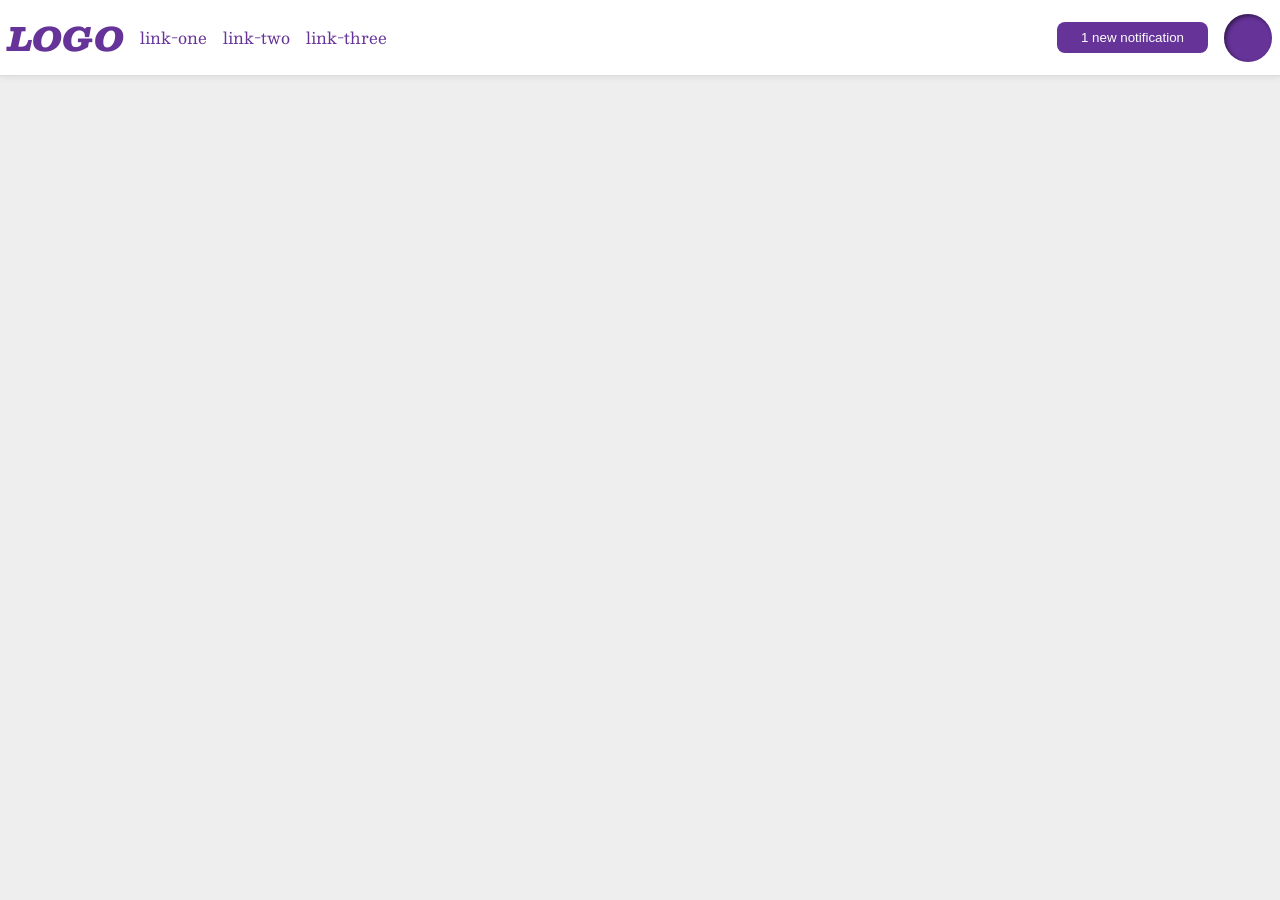
<file: foundations/flex/03-flex-header-2/index.html>
<!DOCTYPE html>
<html lang="en">
  <head>
    <meta charset="UTF-8" />
    <meta http-equiv="X-UA-Compatible" content="IE=edge" />
    <meta name="viewport" content="width=device-width, initial-scale=1.0" />
    <title>Flex Header 2</title>
    <link rel="stylesheet" href="style.css" />
  </head>
  <body>
    <div class="header">
      <div class="logo">LOGO</div>
      <ul class="links">
        <li><a href="https://google.com">link-one</a></li>
        <li><a href="https://google.com">link-two</a></li>
        <li><a href="https://google.com">link-three</a></li>
      </ul>
      <div class="right-side">
        <button class="notifications">1 new notification</button>
        <div class="profile-image"></div>
      </div>
    </div>
  </body>
</html>
</file>
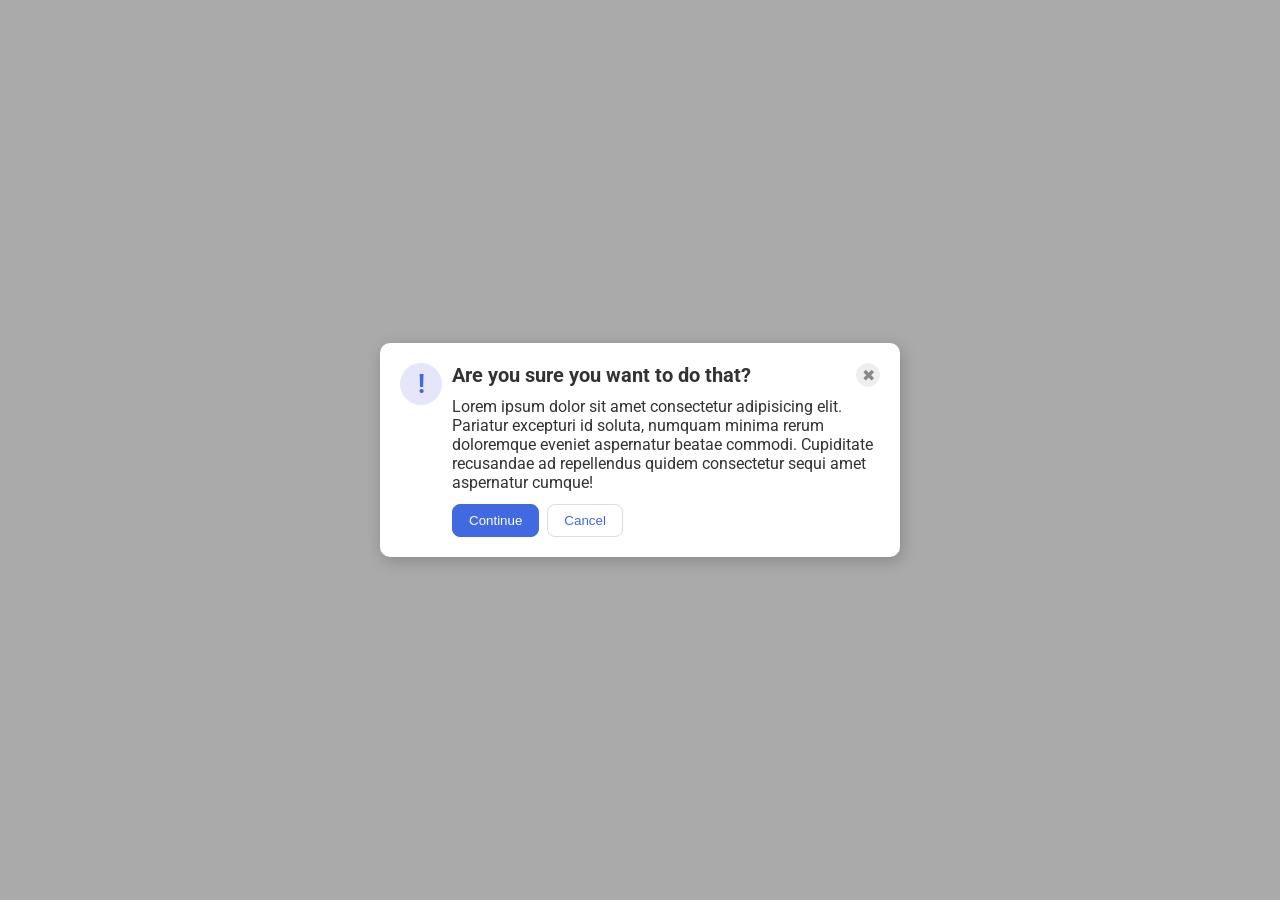
<file: foundations/flex/05-flex-modal/index.html>
<!DOCTYPE html>
<html lang="en">
  <head>
    <meta charset="UTF-8" />
    <meta http-equiv="X-UA-Compatible" content="IE=edge" />
    <meta name="viewport" content="width=device-width, initial-scale=1.0" />
    <link rel="stylesheet" href="style.css" />
    <title>Modal</title>
  </head>
  <body>
    <div class="modal">
      <div class="icon">!</div>
      <div class="container">
        <div class="header-button">
          Are you sure you want to do that?

          <button class="close-button">✖</button>
        </div>
        <div class="text">
          Lorem ipsum dolor sit amet consectetur adipisicing elit. Pariatur
          excepturi id soluta, numquam minima rerum doloremque eveniet
          aspernatur beatae commodi. Cupiditate recusandae ad repellendus quidem
          consectetur sequi amet aspernatur cumque!
        </div>
        <div class="buttons">
          <button class="continue">Continue</button>
          <button class="cancel">Cancel</button>
        </div>
      </div>
    </div>
  </body>
</html>
</file>
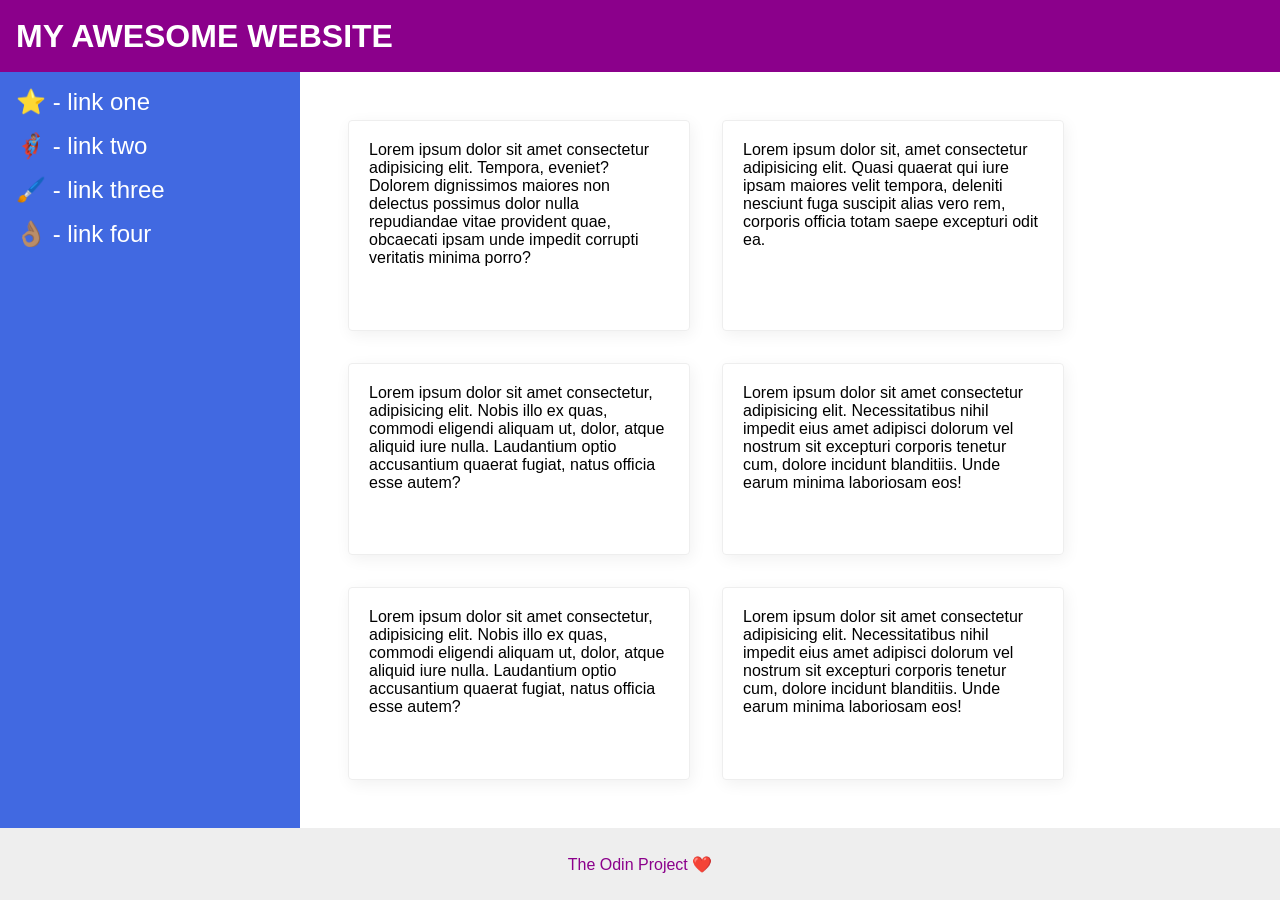
<file: foundations/flex/07-flex-layout-2/index.html>
<!DOCTYPE html>
<html lang="en">
  <head>
    <meta charset="UTF-8" />
    <meta http-equiv="X-UA-Compatible" content="IE=edge" />
    <meta name="viewport" content="width=device-width, initial-scale=1.0" />
    <title>The Holy Grail</title>
    <link rel="stylesheet" href="style.css" />
  </head>
  <body>
    <div class="header">MY AWESOME WEBSITE</div>
    <div class="container">
      <div class="sidebar">
        <ul>
          <li><a href="#">⭐ - link one</a></li>
          <li><a href="#">🦸🏽‍♂️ - link two</a></li>
          <li><a href="#">🖌️ - link three</a></li>
          <li><a href="#">👌🏽 - link four</a></li>
        </ul>
      </div>
      <div class="cards">
        <div class="card">
          Lorem ipsum dolor sit amet consectetur adipisicing elit. Tempora,
          eveniet? Dolorem dignissimos maiores non delectus possimus dolor nulla
          repudiandae vitae provident quae, obcaecati ipsam unde impedit
          corrupti veritatis minima porro?
        </div>
        <div class="card">
          Lorem ipsum dolor sit, amet consectetur adipisicing elit. Quasi
          quaerat qui iure ipsam maiores velit tempora, deleniti nesciunt fuga
          suscipit alias vero rem, corporis officia totam saepe excepturi odit
          ea.
        </div>
        <div class="card">
          Lorem ipsum dolor sit amet consectetur, adipisicing elit. Nobis illo
          ex quas, commodi eligendi aliquam ut, dolor, atque aliquid iure nulla.
          Laudantium optio accusantium quaerat fugiat, natus officia esse autem?
        </div>
        <div class="card">
          Lorem ipsum dolor sit amet consectetur adipisicing elit.
          Necessitatibus nihil impedit eius amet adipisci dolorum vel nostrum
          sit excepturi corporis tenetur cum, dolore incidunt blanditiis. Unde
          earum minima laboriosam eos!
        </div>
        <div class="card">
          Lorem ipsum dolor sit amet consectetur, adipisicing elit. Nobis illo
          ex quas, commodi eligendi aliquam ut, dolor, atque aliquid iure nulla.
          Laudantium optio accusantium quaerat fugiat, natus officia esse autem?
        </div>
        <div class="card">
          Lorem ipsum dolor sit amet consectetur adipisicing elit.
          Necessitatibus nihil impedit eius amet adipisci dolorum vel nostrum
          sit excepturi corporis tenetur cum, dolore incidunt blanditiis. Unde
          earum minima laboriosam eos!
        </div>
      </div>
    </div>
    <div class="footer">The Odin Project ❤️</div>
  </body>
</html>
</file>
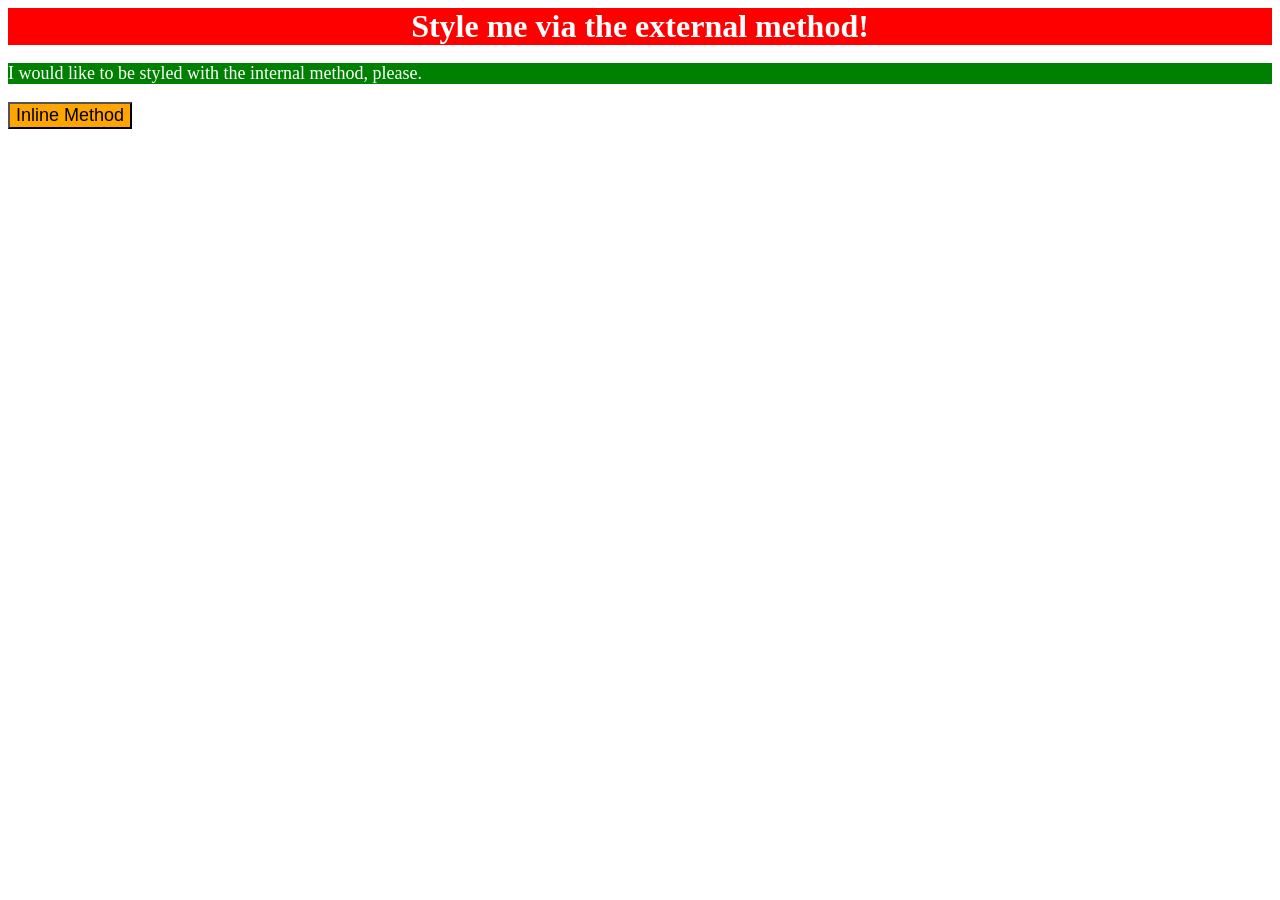
<file: foundations/intro-to-css/01-css-methods/index.html>
<!DOCTYPE html>
<html lang="en">
  <head>
    <link rel="stylesheet" href="styles.css" />
    <meta charset="UTF-8" />
    <meta http-equiv="X-UA-Compatible" content="IE=edge" />
    <meta name="viewport" content="width=device-width, initial-scale=1.0" />
    <title>Methods for Adding CSS</title>
  </head>
  <body>
    <div>Style me via the external method!</div>
    <p>I would like to be styled with the internal method, please.</p>
    <button>Inline Method</button>
  </body>
</html>
</file>
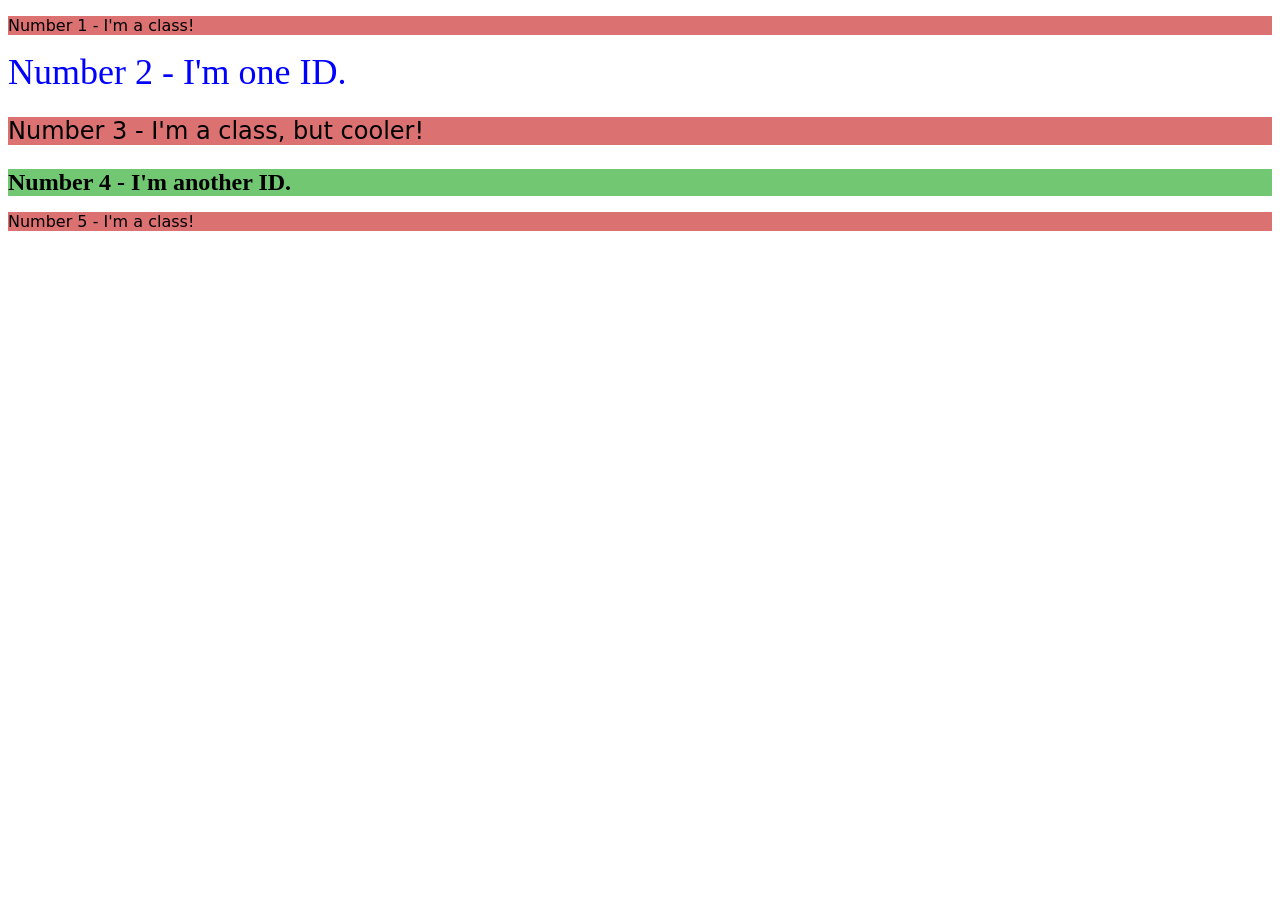
<file: foundations/intro-to-css/02-class-id-selectors/index.html>
<!DOCTYPE html>
<html lang="en">
  <head>
    <meta charset="UTF-8" />
    <meta http-equiv="X-UA-Compatible" content="IE=edge" />
    <meta name="viewport" content="width=device-width, initial-scale=1.0" />
    <title>Class and ID Selectors</title>
    <link rel="stylesheet" href="style.css" />
  </head>
  <body>
    <p class="odd-numbers">Number 1 - I'm a class!</p>
    <div id="number-two">Number 2 - I'm one ID.</div>
    <p class="odd-numbers cool">Number 3 - I'm a class, but cooler!</p>
    <div id="number-four">Number 4 - I'm another ID.</div>
    <p class="odd-numbers">Number 5 - I'm a class!</p>
  </body>
</html>
</file>
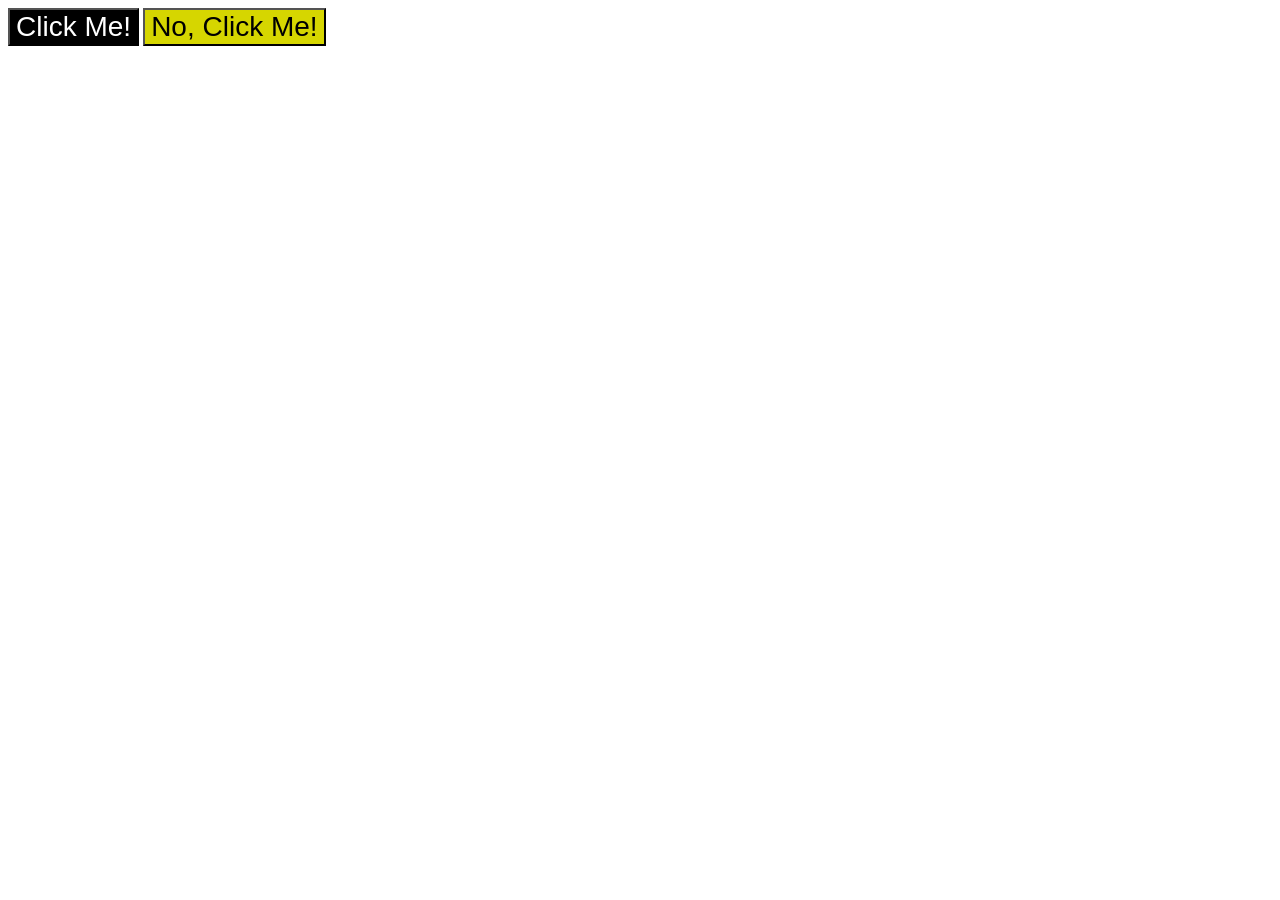
<file: foundations/intro-to-css/03-grouping-selectors/index.html>
<!DOCTYPE html>
<html lang="en">
  <head>
    <meta charset="UTF-8" />
    <meta http-equiv="X-UA-Compatible" content="IE=edge" />
    <meta name="viewport" content="width=device-width, initial-scale=1.0" />
    <title>Grouping Selectors</title>
    <link rel="stylesheet" href="style.css" />
  </head>
  <body>
    <button class="first" id="font">Click Me!</button>
    <button class="second" id="font">No, Click Me!</button>
  </body>
</html>
</file>
<file: foundations/flex/03-flex-header-2/style.css>
/* this is some magical font-importing.  
you'll learn about it later. */
@import url("https://fonts.googleapis.com/css2?family=Besley:ital,wght@0,400;1,900&display=swap");

body {
  margin: 0;
  background: #eee;
  font-family: Besley, serif;
}

.header {
  background: white;
  border-bottom: 1px solid #ddd;
  box-shadow: 0 0 8px rgba(0, 0, 0, 0.1);
  display: flex;
  align-items: center;
  padding: 8px;
}

.profile-image {
  background: rebeccapurple;
  box-shadow: inset 2px 2px 4px rgba(0, 0, 0, 0.5);
  border-radius: 50%;
  width: 48px;
  height: 48px;
}

.logo {
  color: rebeccapurple;
  font-size: 32px;
  font-weight: 900;
  font-style: italic;
}

.right-side {
  display: flex;
  gap: 16px;
  align-items: center;
  flex: auto;
  justify-content: flex-end;
}

button {
  border: none;
  border-radius: 8px;
  background: rebeccapurple;
  color: white;
  padding: 8px 24px;
}

a {
  /* this removes the line under our links */
  text-decoration: none;
  color: rebeccapurple;
}

ul {
  list-style-type: none;
  display: flex;
  margin: 0;
  padding: 16px;
  gap: 16px;
}
</file>
<file: foundations/flex/05-flex-modal/style.css>
@import url("https://fonts.googleapis.com/css2?family=Roboto:wght@400;700&display=swap");

html,
body {
  height: 100%;
}

body {
  font-family: Roboto, sans-serif;
  margin: 0;
  background: #aaa;
  color: #333;
  /* I'll give you this one for free lol */
  display: flex;
  align-items: center;
  justify-content: center;
}

.modal {
  background: white;
  width: 480px;
  border-radius: 10px;
  box-shadow: 2px 4px 16px rgba(0, 0, 0, 0.2);
  padding: 20px;
  display: flex;
}

.header-button {
  font-weight: bold;
  font-size: 20px;
  display: flex;
  justify-content: space-between;
  margin-bottom: 10px;
}

.container {
  display: flex;
  flex-direction: column;
  justify-content: space-between;
}

.buttons {
  display: flex;
  justify-content: flex-start;
  gap: 8px;
  margin-top: 12px;
}

.icon {
  color: royalblue;
  font-size: 26px;
  font-weight: 700;
  background: lavender;
  width: 42px;
  height: 42px;
  border-radius: 50%;
  display: flex;
  align-items: center;
  justify-content: center;
  flex-shrink: 0;
  margin-right: 10px;
}

.close-button {
  background: #eee;
  border-radius: 50%;
  color: #888;
  font-weight: 400;
  font-size: 16px;
  height: 24px;
  width: 24px;
  display: flex;
  align-items: center;
  justify-content: center;
  border: 1px solid #eee;
  padding: 0;
}

button {
  cursor: pointer;
  padding: 8px 16px;
  border-radius: 8px;
}

button.continue {
  background: royalblue;
  border: 1px solid royalblue;
  color: white;
}

button.cancel {
  background: white;
  border: 1px solid #ddd;
  color: royalblue;
}
</file>
<file: foundations/flex/07-flex-layout-2/style.css>
body {
  font-family: -apple-system, BlinkMacSystemFont, "Segoe UI", Roboto, Oxygen,
    Ubuntu, Cantarell, "Open Sans", "Helvetica Neue", sans-serif;
  margin: 0;
  min-height: 100vh;
  display: flex;
  flex-direction: column;
  flex: 1;
}

.header {
  display: flex;
  height: 72px;
  background: darkmagenta;
  color: white;
  font-size: 32px;
  font-weight: 900;
  align-items: center;
  padding-left: 16px;
}

.container {
  display: flex;
  flex: 1;
}

.sidebar {
  min-width: 300px;
  padding: 16px;
  flex-shrink: 0;
}

.footer {
  display: flex;
  justify-content: center;
  align-items: center;
  height: 72px;
  background: #eee;
  color: darkmagenta;
}

.sidebar {
  width: 300px;
  background: royalblue;
  box-sizing: border-box;
}

.card {
  border: 1px solid #eee;
  box-shadow: 2px 4px 16px rgba(0, 0, 0, 0.06);
  border-radius: 4px;
  width: 300px;
  padding: 20px;
}

.cards {
  display: flex;
  flex-wrap: wrap;
  padding: 48px;
  gap: 32px;
}

ul {
  list-style-type: none;
  margin: 0;
  padding: 0;
}

a {
  text-decoration: none;
  color: white;
  font-size: 24px;
}

li {
  margin-bottom: 16px;
}
</file>
<file: foundations/intro-to-css/01-css-methods/styles.css>
div {
  background-color: red;
  color: white;
  font-size: 32px;
  text-align: center;
  font-weight: bold;
}

p {
  background-color: green;
  color: white;
  font-size: 18px;
}

button {
  background-color: orange;
  font-size: 18px;
}
</file>
<file: foundations/intro-to-css/02-class-id-selectors/style.css>
.odd-numbers {
  background-color: hsla(0, 87%, 41%, 0.589);
  font-family: Verdana, "DejaVu Sans", sans-serif;
}

.cool {
  font-size: 24px;
}

#number-two {
  font-size: 36px;
  color: blue;
}

#number-four {
  font-size: 24px;
  font-weight: bold;
  background-color: hsla(120, 85%, 34%, 0.582);
}
</file>
<file: foundations/intro-to-css/03-grouping-selectors/style.css>
.first,
.second {
  font-size: 28px;
  font-family: Arial, "Times New Roman", sans-serif;
}

.first {
  background-color: hsl(0, 0%, 0%);
  color: white;
}

.second {
  background-color: hsl(60, 100%, 42%);
  color: black;
}
</file>
